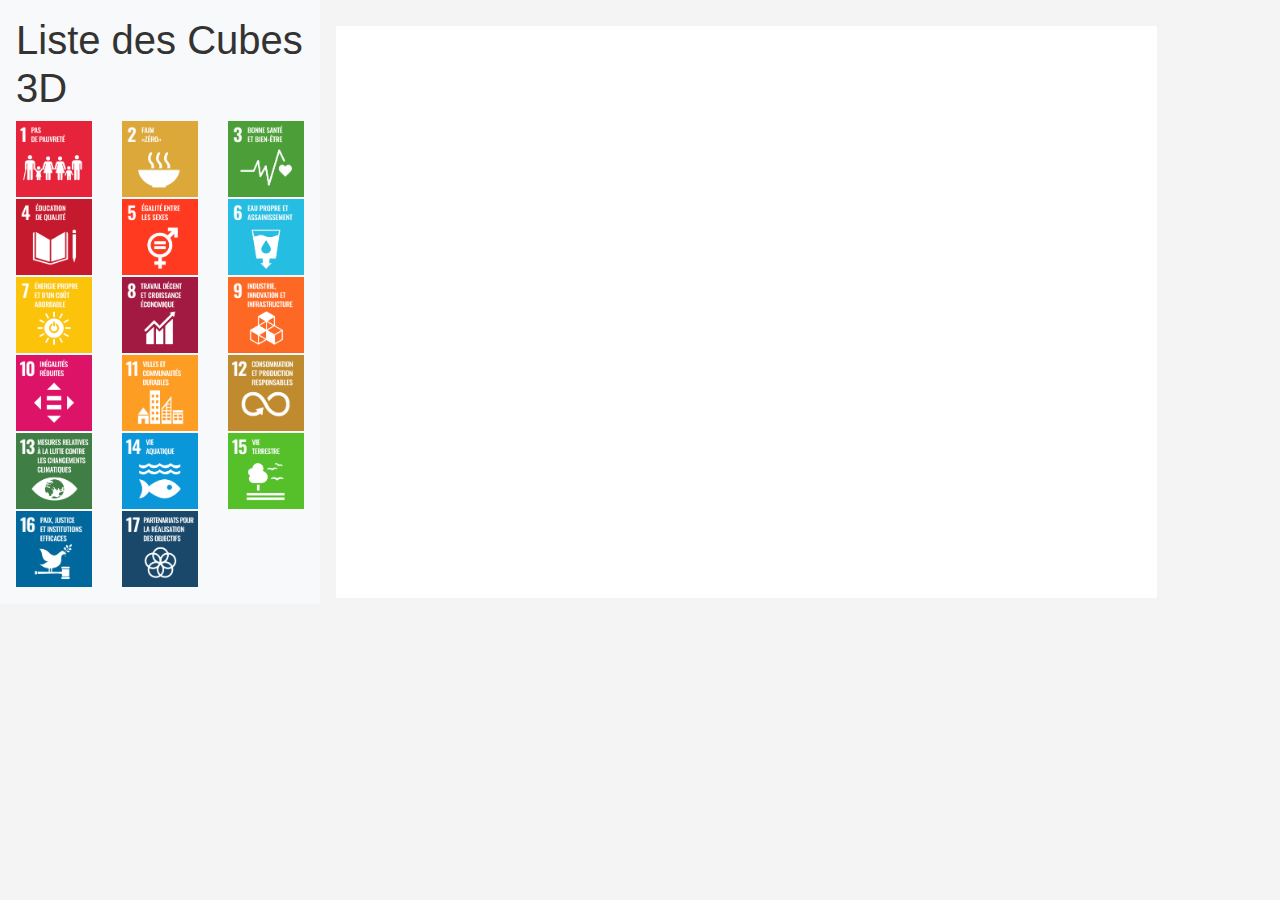
<file: index.html>
<!DOCTYPE html>
<html lang="en">
<head>
    <meta charset="UTF-8">
    <meta name="viewport" content="width=device-width, initial-scale=1.0">
    <title>Liste des Cubes 3D</title>
    <!-- Bootstrap CSS -->
    <link rel="stylesheet" href="https://stackpath.bootstrapcdn.com/bootstrap/4.5.2/css/bootstrap.min.css">
    <link rel="stylesheet" href="css/styles.css">
</head>
<body>
    <div class="container-fluid">
        <div class="row">
            <div class="col-md-3 p-3 bg-light">
                <h1>Liste des Cubes 3D</h1>
                <div class="row">
                    <!-- Affichage des logos pour chaque cube -->
                    <div class="col-4 cube-logo" data-cube="ODD1"><img src="img/WebGPic/webg01.png" alt="ODD1" class="img-fluid"></div>
                    <div class="col-4 cube-logo" data-cube="ODD2"><img src="img/WebGPic/webg02.png" alt="ODD2" class="img-fluid"></div>
                    <div class="col-4 cube-logo" data-cube="ODD3"><img src="img/WebGPic/webg03.png" alt="ODD3" class="img-fluid"></div>
                    <div class="col-4 cube-logo" data-cube="ODD4"><img src="img/WebGPic/webg04.png" alt="ODD4" class="img-fluid"></div>
                    <div class="col-4 cube-logo" data-cube="ODD5"><img src="img/WebGPic/webg05.png" alt="ODD5" class="img-fluid"></div>
                    <div class="col-4 cube-logo" data-cube="ODD6"><img src="img/WebGPic/webg06.png" alt="ODD6" class="img-fluid"></div>
                    <div class="col-4 cube-logo" data-cube="ODD7"><img src="img/WebGPic/webg07.png" alt="ODD7" class="img-fluid"></div>
                    <div class="col-4 cube-logo" data-cube="ODD8"><img src="img/WebGPic/webg08.png" alt="ODD8" class="img-fluid"></div>
                    <div class="col-4 cube-logo" data-cube="ODD9"><img src="img/WebGPic/webg09.png" alt="ODD9" class="img-fluid"></div>
                    <div class="col-4 cube-logo" data-cube="ODD10"><img src="img/WebGPic/webg10.png" alt="ODD10" class="img-fluid"></div>
                    <div class="col-4 cube-logo" data-cube="ODD11"><img src="img/WebGPic/webg11.png" alt="ODD11" class="img-fluid"></div>
                    <div class="col-4 cube-logo" data-cube="ODD12"><img src="img/WebGPic/webg12.png" alt="ODD12" class="img-fluid"></div>
                    <div class="col-4 cube-logo" data-cube="ODD13"><img src="img/WebGPic/webg13.png" alt="ODD13" class="img-fluid"></div>
                    <div class="col-4 cube-logo" data-cube="ODD14"><img src="img/WebGPic/webg14.png" alt="ODD14" class="img-fluid"></div>
                    <div class="col-4 cube-logo" data-cube="ODD15"><img src="img/WebGPic/webg15.png" alt="ODD15" class="img-fluid"></div>
                    <div class="col-4 cube-logo" data-cube="ODD16"><img src="img/WebGPic/webg16.png" alt="ODD16" class="img-fluid"></div>
                    <div class="col-4 cube-logo" data-cube="ODD17"><img src="img/WebGPic/webg17.png" alt="ODD17" class="img-fluid"></div>
                </div>
            </div>
            <div class="col-md-8 p-3">
                <div id="banner-space" class="w-100"><!-- Espace pour les bannières --></div>
                <div id="cube-container" class="w-100 h-100 d-flex justify-content-center align-items-center">
                    <!-- Espace de visualisation du cube -->
                </div>
            </div>
        </div>
    </div>
    <script src="js/main.js"></script>
    <script src="https://code.jquery.com/jquery-3.5.1.slim.min.js"></script>
    <script src="https://cdn.jsdelivr.net/npm/@popperjs/core@2.9.2/dist/umd/popper.min.js"></script>
    <script src="https://stackpath.bootstrapcdn.com/bootstrap/4.5.2/js/bootstrap.min.js"></script>
</body>
</html>
</file>
<file: css/styles.css>
body, html {
    height: 100%;
    margin: 0;
    padding: 0;
    font-family: 'Segoe UI', Tahoma, Geneva, Verdana, sans-serif;
    background-color: #f4f4f4;
    color: #333;
    overflow: hidden; /* Aucun défilement */
}

* {
    box-sizing: border-box; /* La largeur et la hauteur incluent le padding et la bordure */
}

#main-container {
    display: grid;
    grid-template-columns: 250px 1fr; /* Colonne de menu fixe à 250px et le reste pour le contenu */
    height: 100vh;
    overflow: hidden; /* Aucun défilement */
}

#menu-container {
    background-color: #003366;
    padding: 10px;
    color: white;
    height: 100%;
    overflow-y: auto; /* Permet un défilement vertical si nécessaire */
}

#links-container h1 {
    font-size: 1.5rem; /* Taille de police réduite */
    margin-bottom: 10px;
}

#links-container ul {
    list-style-type: none;
    padding: 0;
    margin: 0;
}

#links-container li a {
    text-decoration: none;
    color: white;
    display: block;
    padding: 5px;
    margin: 5px 0; /* Marges verticales réduites */
    border-radius: 5px;
    transition: background-color 0.3s, transform 0.2s ease;
}

#links-container li a:hover {
    background-color: #0055b3;
    transform: translateX(5px);
}

#cube-container {
    background-color: #fff;
    display: flex;
    justify-content: center;
    align-items: center;
    overflow: hidden;
    height: calc(100vh - 50px); /* Ajustement de la hauteur */
    margin-top: 10px; /* Espace réduit au-dessus du conteneur */
}

iframe {
    border: none;
    width: 100%;
    height: 100%; /* Prend toute la hauteur disponible */
    box-shadow: 0 0 10px rgba(0,0,0,0.1);
}

.banner-container {
    width: 100%; /* Bannière prenant toute la largeur disponible */
    height: 50px; /* Hauteur fixe pour la bannière */
    display: flex;
    justify-content: center; /* Centre les éléments de la bannière horizontalement */
    align-items: center; /* Centre les éléments de la bannière verticalement */
    margin-bottom: 10px; /* Espacement après la bannière */
}

.cube-logo img {
    transition: transform 0.3s, filter 0.3s;
    cursor: pointer;
    width: 100%; /* Les images de logo prennent toute la largeur du conteneur */
    max-width: 80px; /* Largeur maximale pour les images de logo */
    margin: 1px auto; /* Espacement vertical réduit et centrage horizontal */
}

.cube-logo:hover img {
    transform: scale(1.1);
    filter: brightness(1.5);
}
</file>
